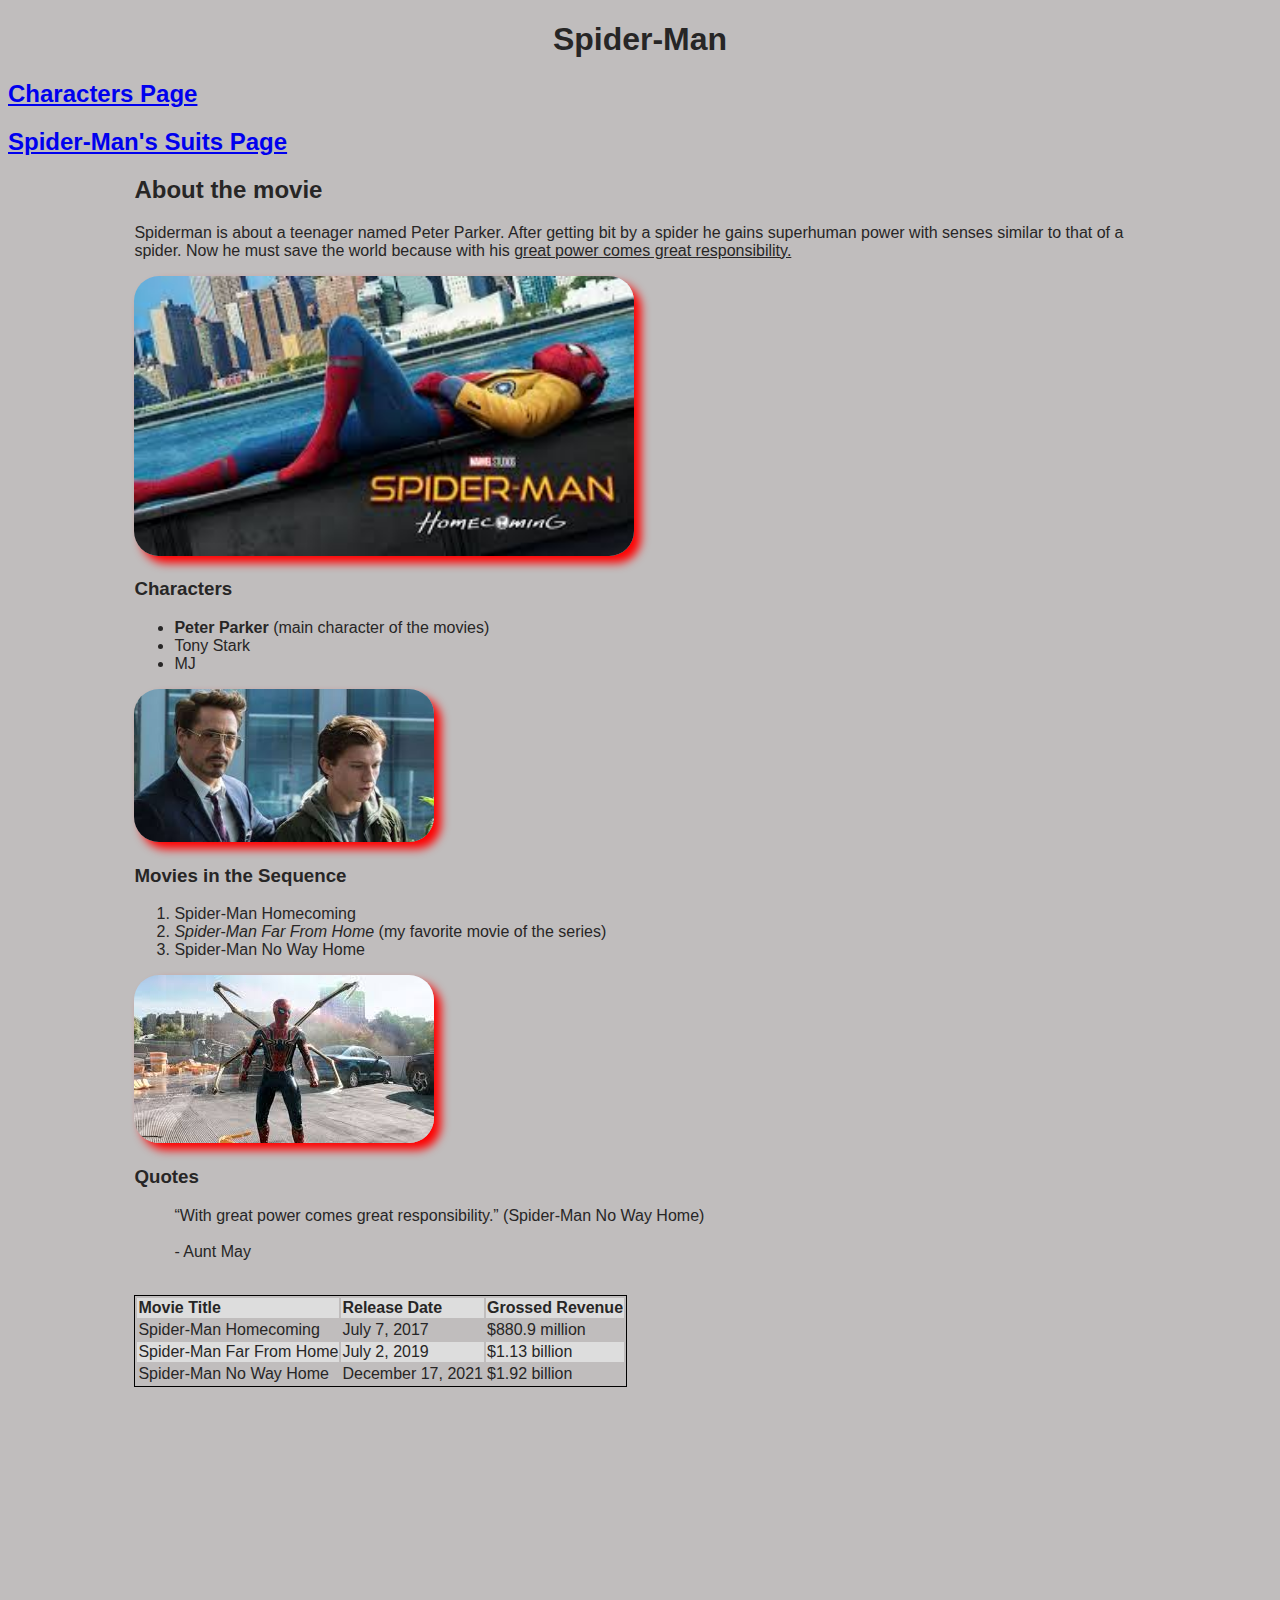
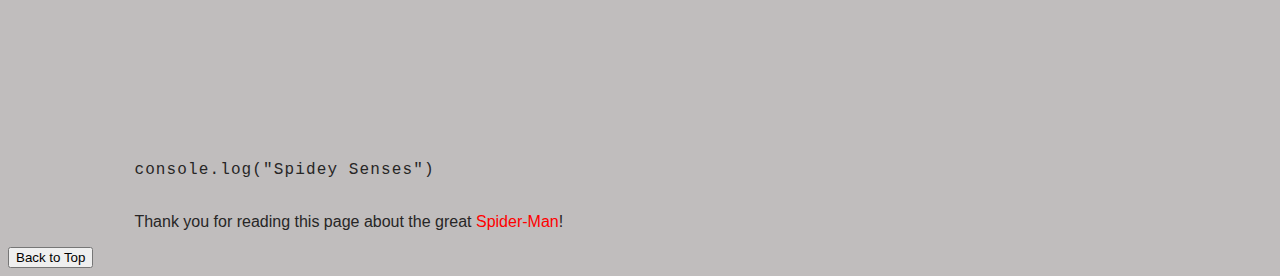
<file: index.html>
<!-- Name: Tyler Jones-->
<!-- Assignment: ICA3-->
<!-- Date: Jan 22th, 2025-->

<!DOCTYPE html>
<html lang="en">
<head>
    <meta charset="UTF-8">
    <meta name="viewport" content="width=device-width, initial-scale=1.0">
    <link rel="stylesheet" type="text/css" href="./syles/styles.css">
    <title>Spiderman Fandom</title>
</head>
<body>
   <!-- header -->
    <section id="header-section">
        <h1>Spider-Man</h1>  
    </section>

    <!-- navigation -->
    <a href="./pages/character.html">
        <h2>Characters Page</h2>
    </a>
    <a href="./pages/spidermanssuits.html">
        <h2>Spider-Man's Suits Page</h2>
     </a>

    <!-- description about the movie -->
    <section id="description-section">
        <h2>About the movie</h2>
        <p>Spiderman is about a teenager named Peter Parker. After getting bit by a spider he gains superhuman power with senses similar to that of a spider. Now he must save the world because with his <span class="underline-text">great power comes great responsibility.</span></p>
        
        <a href="https://www.disneyplus.com/movies/spider-man-homecoming/4cLMEzWGqQaG" target="_blank">
            <img class="image-style" src="./img/spidermanhomecoming.jpeg" width="500" height="auto" alt="Spiderman Homecoming">
        </a>
    </section>

    <!-- facts about the movie -->
    <section id="fact-section">
        <h3>Characters</h3>
        <ul>
            <li>
                <span id="main-character">Peter Parker</span> (main character of the movies)
            </li>
            <li>Tony Stark</li>
            <li>MJ</li>
        </ul>
        <img class="image-style" src="./img/peterparkerandtonystark.jpeg" width="300" height="auto" alt="Tony Stark talking to Peter Parker">

        <h3>Movies in the Sequence</h3>
        <ol>
            <li>Spider-Man Homecoming</li>
            <li>
                <span id="favorite-movie">Spider-Man Far From Home</span> (my favorite movie of the series)
            </li>
            <li>Spider-Man No Way Home</li>
        </ol>

        <img class="image-style" src="img/spiderman-on-the-bridge.jpeg" width="300" height="auto" alt="Spider-Man standing on the bridge in Spider-Man No Way Home">

        <h3>Quotes</h3>
        <blockquote>
            <q>With great power comes great responsibility.</q> (Spider-Man No Way Home)
            <br>
            <br>
            - Aunt May
        </blockquote>
        <br>

    <!-- new HTML element table -->
        <div>
            <table class="table-style-general">
                <tr class="rows-colored">
                    <th>Movie Title</th>
                    <th>Release Date</th>
                    <th>Grossed Revenue</th>
                </tr>
                <tr>
                    <td>Spider-Man Homecoming</td>
                    <td>July 7, 2017</td>
                    <td>$880.9 million</td>
                </tr>
                <tr class="rows-colored">
                    <td>Spider-Man Far From Home</td>
                    <td>July 2, 2019</td>
                    <td>$1.13 billion</td>
                </tr>
                <tr>
                    <td>Spider-Man No Way Home</td>
                    <td>December 17, 2021</td>
                    <td>$1.92 billion</td>
                </tr>
            </table>
        </div>
        <br>
        <br>
        <iframe 
            width="560" 
            height="315" 
            src="https://www.youtube.com/embed/_5CTg5asoC0?si=QUpAu7LozQumBEDB" 
            title="YouTube video player" 
            frameborder="0" 
            allow="accelerometer; autoplay; clipboard-write; encrypted-media; gyroscope; picture-in-picture; web-share" referrerpolicy="strict-origin-when-cross-origin" 
            allowfullscreen>
        </iframe>
        <br>
        <br>
        <code>console.log("Spidey Senses")</code>
        <br>
        <br>
        <p>
            Thank you for reading this page about the great <span style="color: red;">Spider-Man</span>!
        </p>
    </section>
    <button onclick="scrollToTop()">Back to Top</button>

    <script>
        function scrollToTop() { window.scrollTo({ top: 0, behavior: 'smooth' })}
    </script>
</body>
</html>
</file>
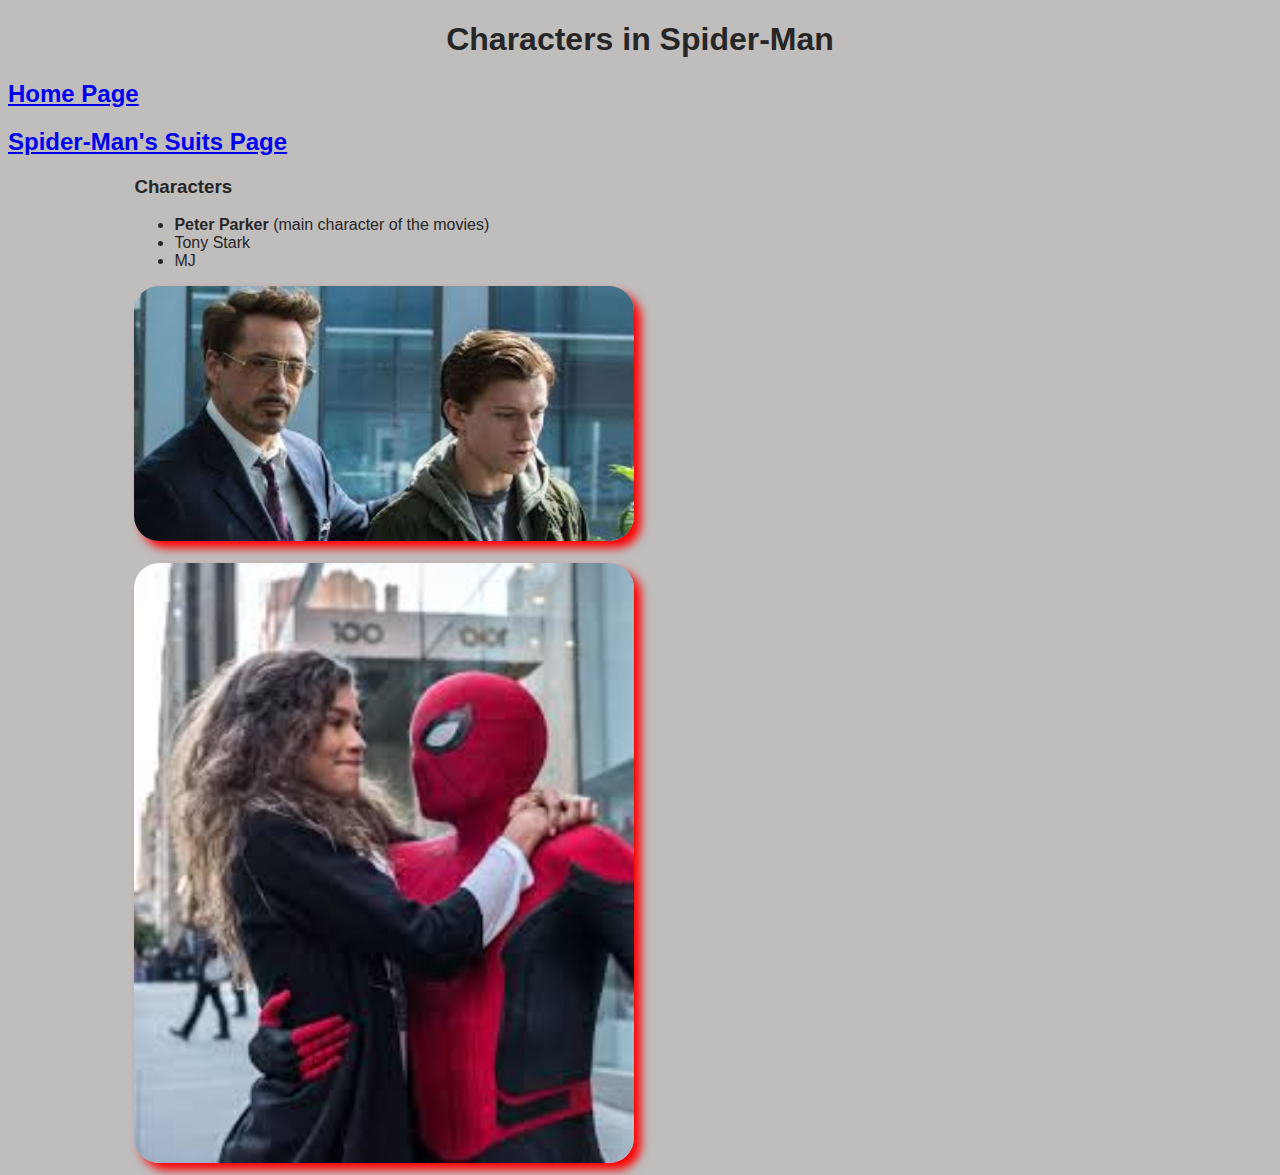
<file: pages/character.html>
<!DOCTYPE html>
<html lang="en">
<head>
    <meta charset="UTF-8">
    <meta name="viewport" content="width=device-width, initial-scale=1.0">
    <link rel="stylesheet" type="text/css" href="../syles/styles.css">
    <title>Spiderman Fandom</title>
</head>
<body>
    <!-- header -->
    <section id="header-section">
        <h1>Characters in Spider-Man</h1>  
    </section>

    <!-- navigation -->
    <a href="../index.html">
        <h2>Home Page</h2>
    </a>
    <a href="./spidermanssuits.html">
        <h2>Spider-Man's Suits Page</h2>
     </a>

    <!-- characters -->
    <section id="fact-section">
        <h3>Characters</h3>
        <ul>
            <li>
                <span id="main-character">Peter Parker</span> (main character of the movies)
            </li>
            <li>Tony Stark</li>
            <li>MJ</li>
        </ul>
        <img class="image-style" src="../img/peterparkerandtonystark.jpeg" width="500" height="auto" alt="Tony Stark talking to Peter Parker">
        <br>
        <br>
        <img class="image-style" src="../img/mjandspiderman.jpeg" width="500" height="auto" alt="MJ and Spider-Man">
    </section>
</body>
</html>
</file>
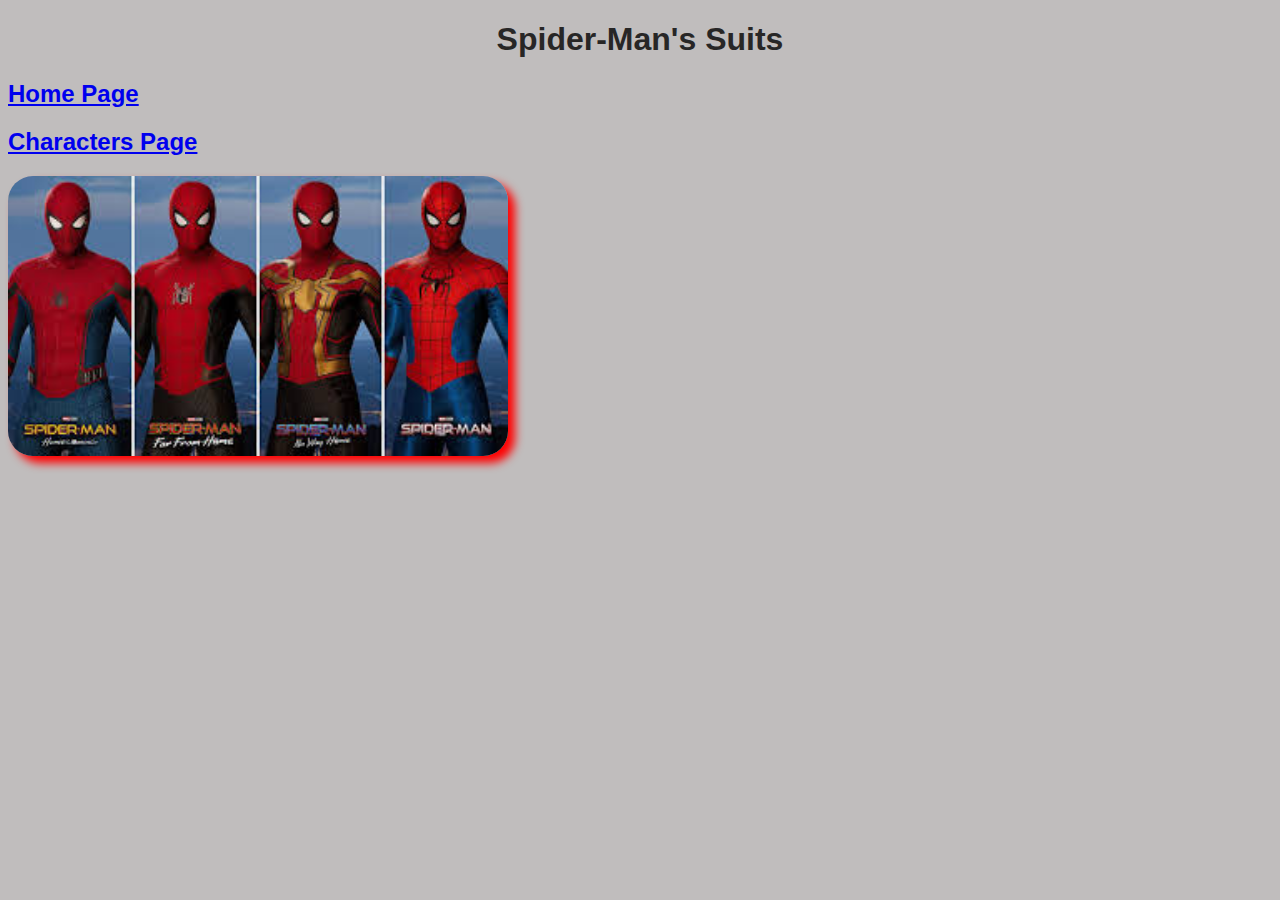
<file: pages/spidermanssuits.html>
<!DOCTYPE html>
<html lang="en">
<head>
    <meta charset="UTF-8">
    <meta name="viewport" content="width=device-width, initial-scale=1.0">
    <link rel="stylesheet" type="text/css" href="../syles/styles.css">
    <title>Spiderman Fandom</title>
</head>
<body>
        <!-- header -->
        <section id="header-section">
            <h1>Spider-Man's Suits</h1>  
        </section>
    
        <!-- navigation -->
        <a href="../index.html">
            <h2>Home Page</h2>
        </a>
        <a href="./character.html">
            <h2>Characters Page</h2>
         </a>
        
         <img class="image-style" src="../img/spiderman-suits.jpeg" width="500" height="auto" alt="Spider-Man's different suits">
</body>
</html>
</file>
<file: syles/styles.css>
/* ./styles.css */

body {
    background-color: #c0bdbd;
    color: #272626;
    font-family: 'Helvetica', 'Franklin Gothic Medium', 'Arial Narrow', Arial, sans-serif;
    font-size: 16px;
} 

h1 {
    font-size: 2em;
    text-align: center;
}

section > p
section > blockquote {
    line-height: 1.5;
}

#main-character {
    font-weight: 600;
}

ol > li > span#favorite-movie {
    font-style: italic;
}

.underline-text {
    text-decoration: underline;
}

code {
    font-family: 'Courier New', Courier, monospace;
    letter-spacing: 0.07em;
}

section#description-section, 
section#fact-section {
    width: 80%;
    margin-right: auto;
    margin-left: auto;
}

#description-section img {
    max-width: 100%;
    min-height: 120%;
}

.table-style-general {
    font-family: Arial, Helvetica, sans-serif;
    border: 1px solid #000;
    text-align: left;
}

.rows-colored {
    background-color: #dddddd;
}

.image-style {
    border-radius: 25px;
    box-shadow: 7px 7px 10px red;
}
</file>
